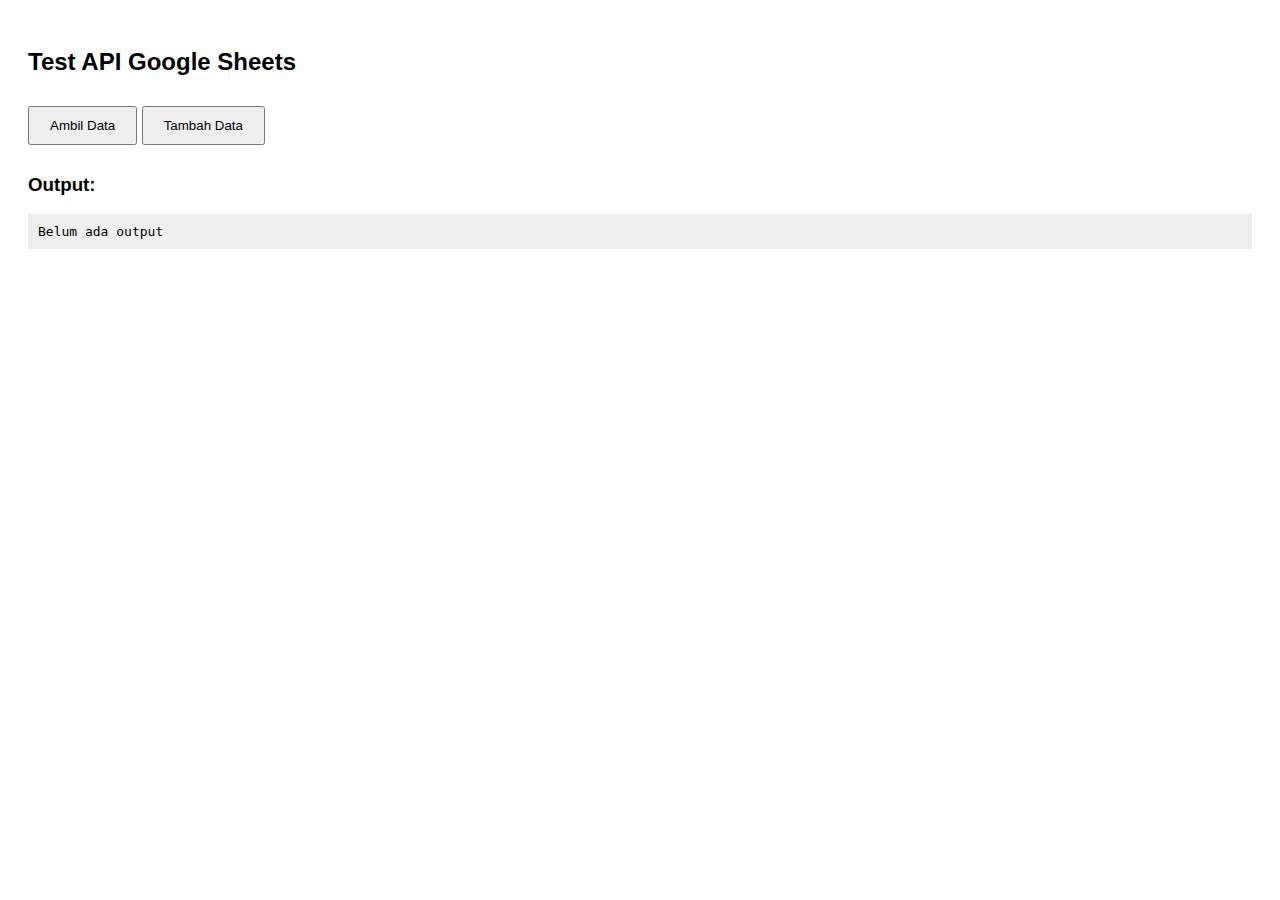
<file: testAPI.html>
<!DOCTYPE html>
<html>
<head>
  <title>Test API Google Sheets</title>
  <style>
    body { font-family: Arial; padding: 20px; }
    button { margin: 10px 0; padding: 10px 20px; }
    pre { background: #eee; padding: 10px; }
  </style>
</head>
<body>
  <h2>Test API Google Sheets</h2>

  <button onclick="loadData()">Ambil Data</button>
  <button onclick="addData()">Tambah Data</button>

  <h3>Output:</h3>
  <pre id="output">Belum ada output</pre>

<script>
const API_URL = "https://script.google.com/macros/s/AKfycbw75CkrBfD3kCXyhuP0axE0co7Y2zvnYQRoYocETBVwKjiNTsgj_P0Np3i-bn-ut6rJ/exec";

async function loadData() {
  const out = document.getElementById("output");
  out.textContent = "Loading...";

  try {
    const res = await fetch(API_URL);
    const json = await res.json();
    out.textContent = JSON.stringify(json, null, 2);
  } catch (err) {
    out.textContent = "ERROR: " + err;
  }
}

async function addData() {
  const out = document.getElementById("output");
  out.textContent = "Mengirim data...";

  const sample = {
    ID: "ID-" + Math.floor(Math.random() * 10000),
    Tanggal: new Date().toISOString().split("T")[0],
    Nilai: Math.floor(Math.random() * 500),
    Nama: "Percobaan"
  };

  try {
    const res = await fetch(API_URL, {
      method: "POST",
      headers: { "Content-Type": "application/json" },
      body: JSON.stringify({ row: sample })
    });
    const json = await res.json();
    out.textContent = JSON.stringify(json, null, 2);
  } catch (err) {
    out.textContent = "ERROR: " + err;
  }
}
</script>

</body>
</html>
</file>
